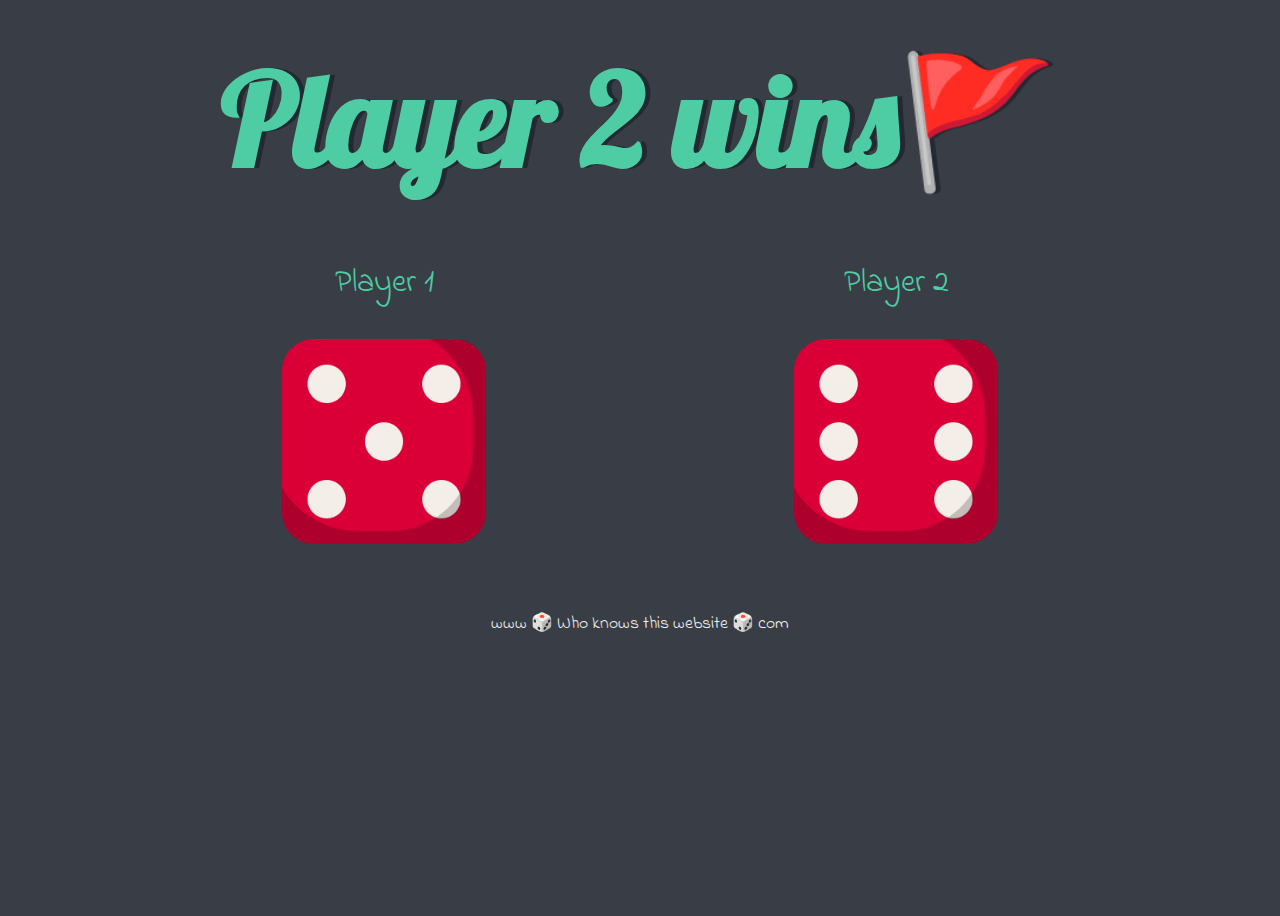
<file: index.html>
<!DOCTYPE html>
<html lang="en" dir="ltr">
  <head>
    <meta charset="utf-8" />
    <title>Dicee</title>
    <link rel="stylesheet" href="styles.css" />
    <link
      href="https://fonts.googleapis.com/css?family=Indie+Flower|Lobster"
      rel="stylesheet"
    />
  </head>
  <body>
    <div class="container">
      <h1>Refresh Me</h1>
      <div class="game">
        <div class="dice">
          <p>Player 1</p>
          <img class="img1" src="images/dice6.png" />
        </div>

        <div class="dice">
          <p>Player 2</p>
          <img class="img2" src="images/dice6.png" />
        </div>
      </div>
    </div>

    <footer>www 🎲 Who knows this website 🎲 com</footer>

    <script src="index.js"></script>
  </body>
</html>
</file>
<file: styles.css>
.container {
  width: 100%;
  margin: auto;
  text-align: center;
  display: flex;
  flex-direction: column;
  justify-content: center;
}

.dice {
  text-align: center;
  display: inline-block;
}

.game {
  display: flex;
  justify-content: center;
  align-items: center;
}

body {
  background-color: #393e46;
  height: 100vh;
}

h1 {
  margin: 30px;
  font-family: "Lobster", cursive;
  text-shadow: 5px 0 #232931;
  font-size: 8rem;
  color: #4ecca3;
}

p {
  font-size: 2rem;
  color: #4ecca3;
  font-family: "Indie Flower", cursive;
}

img {
  width: 40%;
}

footer {
  margin-top: 5%;
  color: #eeeeee;
  text-align: center;
  font-family: "Indie Flower", cursive;
  font-size: 1.1rem;
}
</file>
